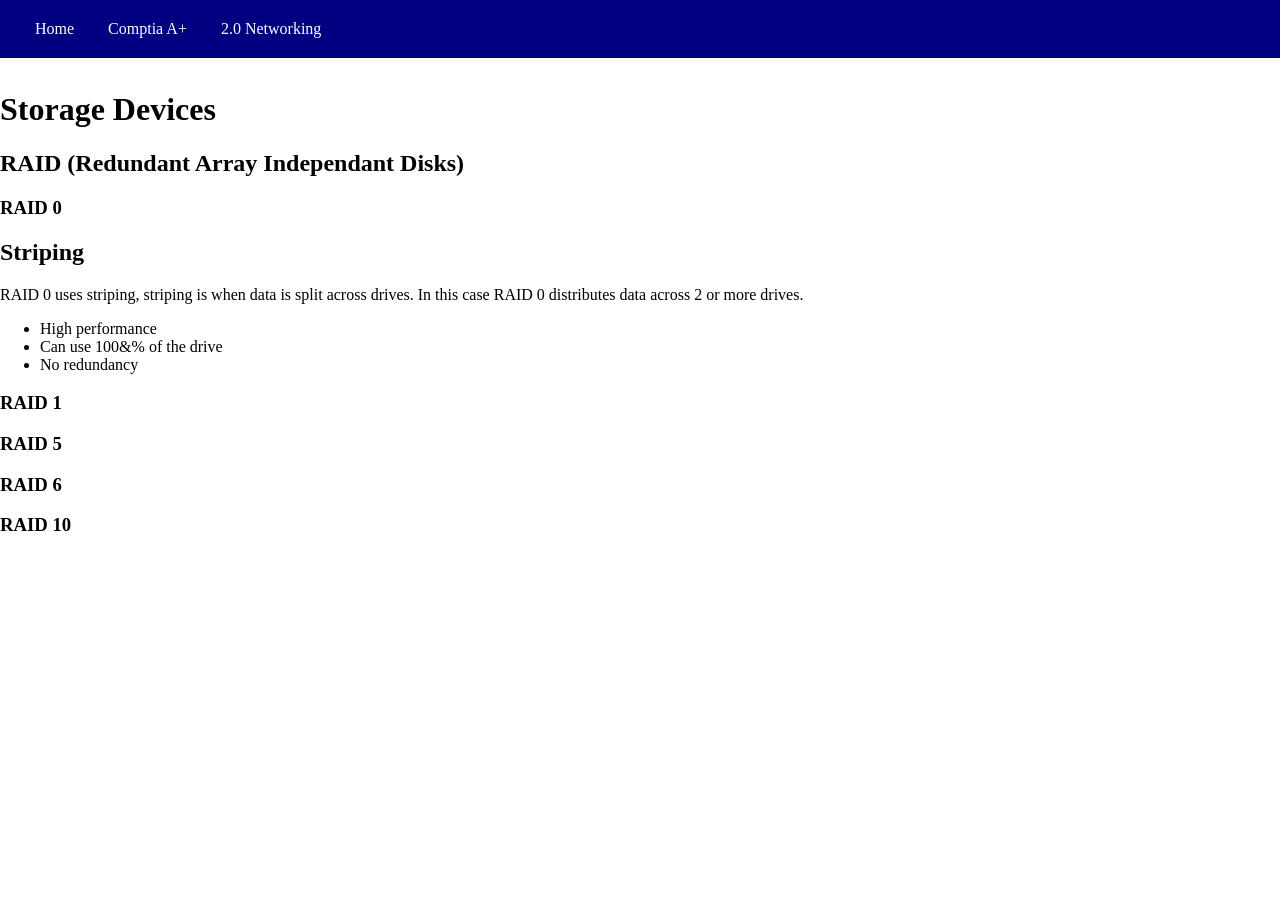
<file: StorageDevices.html>
<!DOCTYPE html>
<html>

<head>
    <title>3.4 Storage Devices</title>
     <link rel="stylesheet" href="homestyle.css">
</head>

<body>
    <nav>
        <a href=index.html>Home</a>
            <a href=ComptiaA+Contents.html>Comptia A+</a>
                <a href=NetworkingContents.html>2.0 Networking</a>
            
    </nav>

<body>

    <h1>Storage Devices</h1>
    <h2>RAID (Redundant Array Independant Disks)</h2>
    <h3>RAID 0</h3>
    <h2>Striping</h2>
    <p>RAID 0 uses striping, striping is when data is split across drives. In this case RAID 0 distributes data across 2 or more drives.</p>
    <ul>
        <li>High performance</li>
        <li>Can use 100&% of the drive</li>
        <li>No redundancy</li>
    </ul>
    <h3>RAID 1</h3>
    <h3>RAID 5</h3>
    <h3>RAID 6</h3>
    <h3>RAID 10</h3>
    

</body>

</html>
</file>
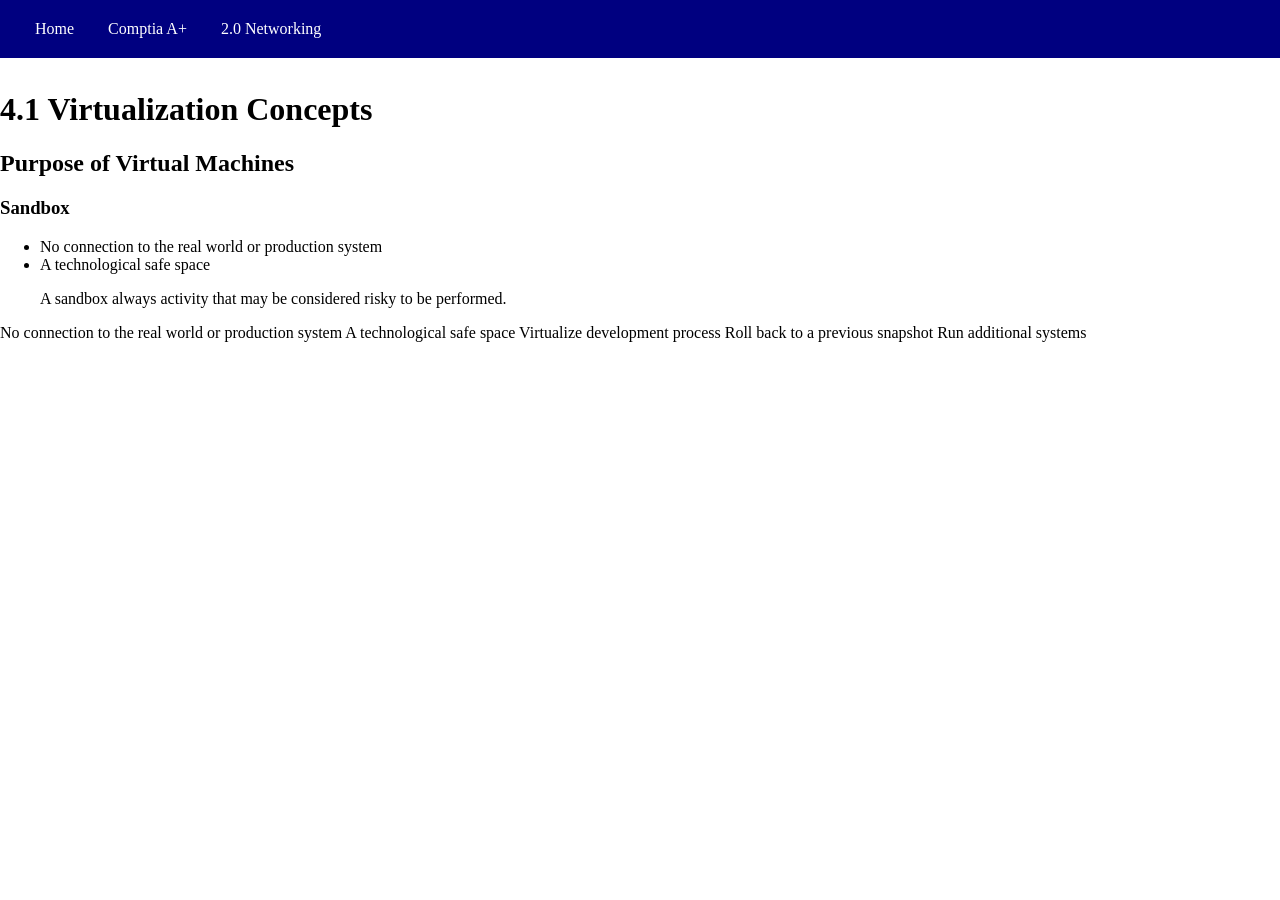
<file: VirtualizationConcepts.html>
<!DOCTYPE html>
<html>
<head>
    <title>4.1 Virtualization Concepts</title>
     <link rel="stylesheet" href="homestyle.css">
</head>

<body>
    <nav>
        <a href=index.html>Home</a>
            <a href=ComptiaA+Contents.html>Comptia A+</a>
                <a href=NetworkingContents.html>2.0 Networking</a>
            
    </nav>

    <h1>4.1 Virtualization Concepts</h1>
    <h2>Purpose of Virtual Machines</h2>
    <h3>Sandbox</h3>
        <ul>
            <li>No connection to the real world or production system</li>
            <li>A technological safe space</li>
            <p>A sandbox always activity that may be considered risky to be performed.</p>
        </ul>

    	No connection to the real world or production system
	A technological safe space
Virtualize development process
Roll back to a previous snapshot
Run additional systems

</body>
</html>
</file>
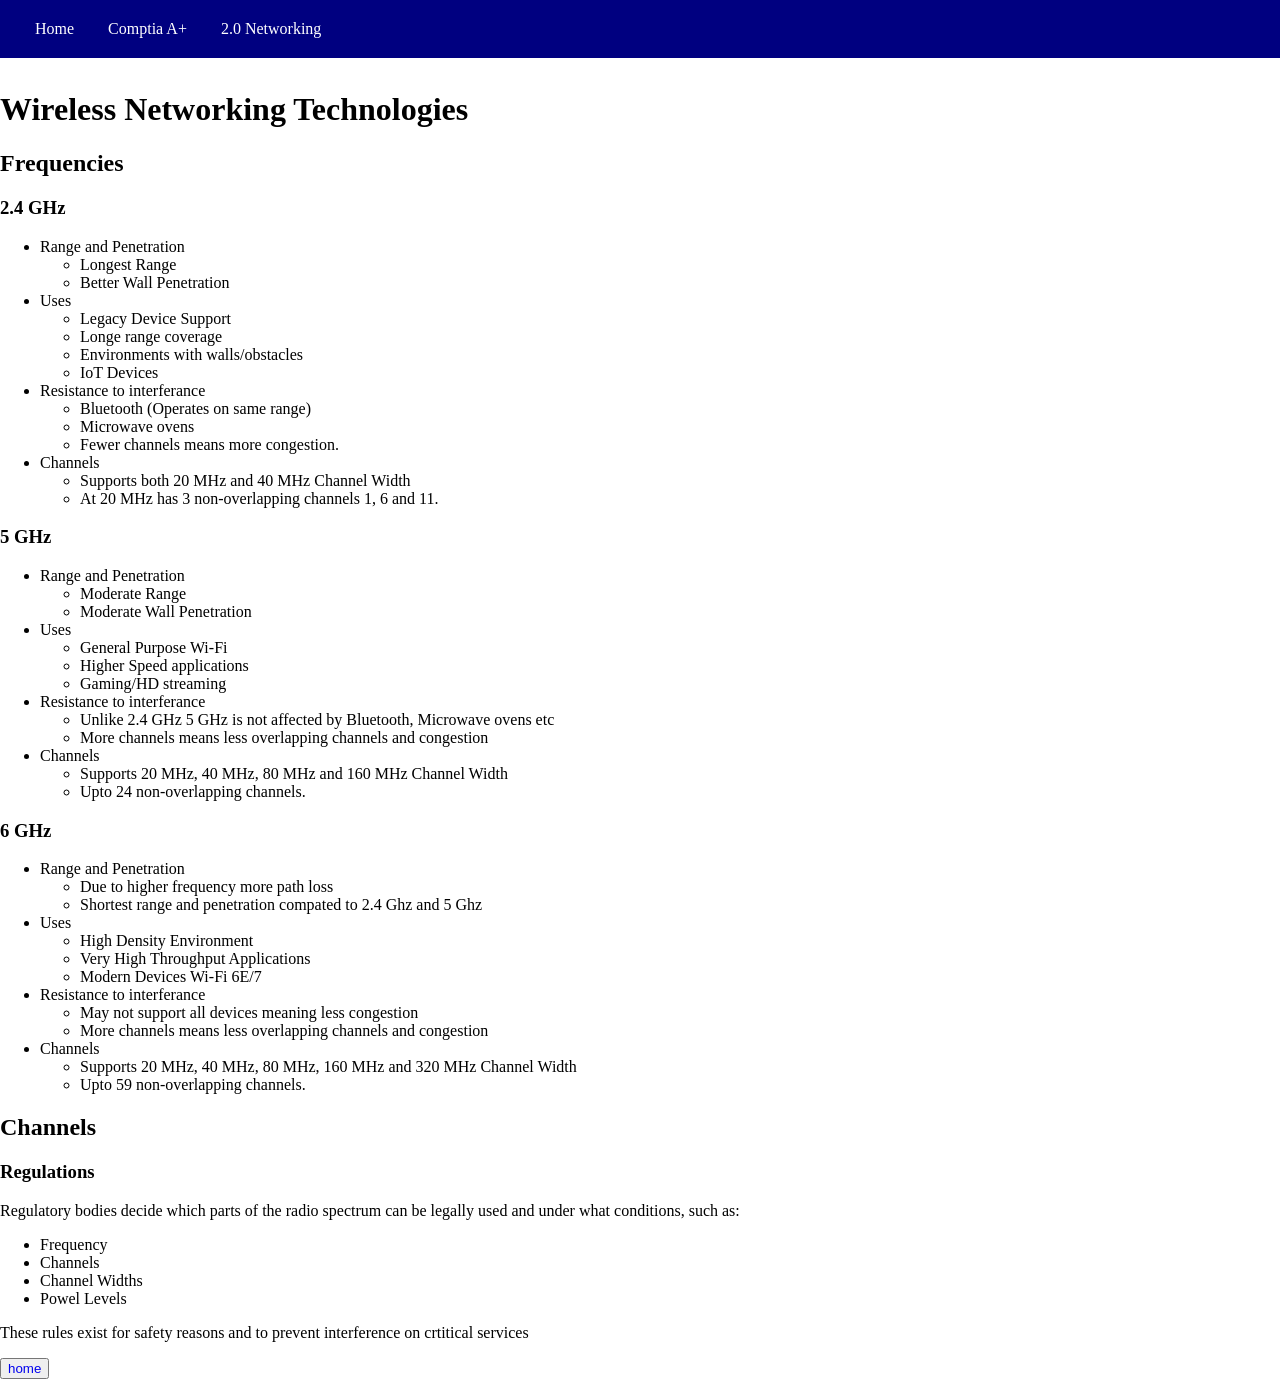
<file: WirelessNetworkingTechnologies.html>
<!DOCTYPE html>
<html>
<head>
    <title>2.2 Wireless Networking Technologies</title>
     <link rel="stylesheet" href="homestyle.css">
</head>

<body>
    <nav>
        <a href=index.html>Home</a>
            <a href=ComptiaA+Contents.html>Comptia A+</a>
                <a href=NetworkingContents.html>2.0 Networking</a>
            
    </nav>
    <h1>Wireless Networking Technologies</h1>
    <h2>Frequencies</h2>
    <h3>2.4 GHz</h3>
    <ul>
        <li>Range and Penetration</li>
            <ul>
            <li>Longest Range</li>
            <li>Better Wall Penetration</li>
            </ul>    
        <li>Uses</li>
            <ul>
                <li>Legacy Device Support</li>
                <li>Longe range coverage</li>
                <li>Environments with walls/obstacles</li>
                <li>IoT Devices</li>
            </ul>
        <li>Resistance to interferance</li>
            <ul>
                <li>
                    Bluetooth (Operates on same range)
                </li>
                <li>
                    Microwave ovens
                </li>
                <li>
                    Fewer channels means more congestion. 
                </li>
            </ul>
        <li>Channels</li>
            <ul>
                <li>
                    Supports both 20 MHz and 40 MHz Channel Width
                </li>
                <li>
                    At 20 MHz has 3 non-overlapping channels 1, 6 and 11.
                </li>
            </ul>
    </ul>
    <h3>5 GHz</h3>
    <ul>
        <li>Range and Penetration</li>
            <ul>
            <li>Moderate Range</li>
            <li>Moderate Wall Penetration</li>
            </ul>    
        <li>Uses</li>
            <ul>
                <li>General Purpose Wi-Fi</li>
                <li>Higher Speed applications</li>
                <li>Gaming/HD streaming</li>
            </ul>
        <li>Resistance to interferance</li>
            <ul>
                <li>
                    Unlike 2.4 GHz 5 GHz is not affected by Bluetooth, Microwave ovens etc
                </li>
                <li>
                    More channels means less overlapping channels and congestion
                </li>
            </ul>
        <li>Channels</li>
            <ul>
                <li>
                    Supports 20 MHz, 40 MHz, 80 MHz and 160 MHz Channel Width
                </li>
                <li>
                    Upto 24 non-overlapping channels.
                </li>
            </ul>
    </ul>
    <h3>6 GHz</h3>
        <ul>
        <li>Range and Penetration</li>
            <ul>
            <li>Due to higher frequency more path loss</li>
            <li>Shortest range and penetration compated to 2.4 Ghz and 5 Ghz</li>
            </ul>    
        <li>Uses</li>
            <ul>
                <li>High Density Environment</li>
                <li>Very High Throughput Applications</li></li>
                <li>Modern Devices Wi-Fi 6E/7</li>
            </ul>
        <li>Resistance to interferance</li>
            <ul>
                <li>
                    May not support all devices meaning less congestion
                </li>
                <li>
                    More channels means less overlapping channels and congestion
                </li>
            </ul>
        <li>Channels</li>
            <ul>
                <li>
                    Supports 20 MHz, 40 MHz, 80 MHz, 160 MHz and 320 MHz Channel Width
                </li>
                <li>
                    Upto 59 non-overlapping channels.
                </li>
            </ul>
    </ul>
    <h2>Channels</h2>
    <h3>Regulations</h3>
        <p>Regulatory bodies decide which parts of the radio spectrum can be legally used and under what conditions, such as:  </p>
        <ul>
            <li>Frequency</li>
            <li>Channels</li>
            <li>Channel Widths</li>
            <li>Powel Levels</li>
        </ul>
        <p>These rules exist for safety reasons and to prevent interference on crtitical services</p>

<button><a href=index.html>home</a></button>    
</body>
</html>
</file>
<file: homestyle.css>
a {
    text-decoration: none;
}

a:hover {
    color: red;
    text-decoration: underline wavy;
    text-decoration-color: red;
}

body {
    margin: 0;
    padding-top: 70px;
}

nav {
    position: fixed;
    top: 0;
    left: 0;
    width: 100%;
    background-color: navy;
    padding: 20px;
}

nav a,
nav button {
    color: white;
    background: none;
    border: none;
    text-decoration: none;
    font-size: 16px;
    margin: 0 15px;  
    cursor: pointer;
}
</file>
